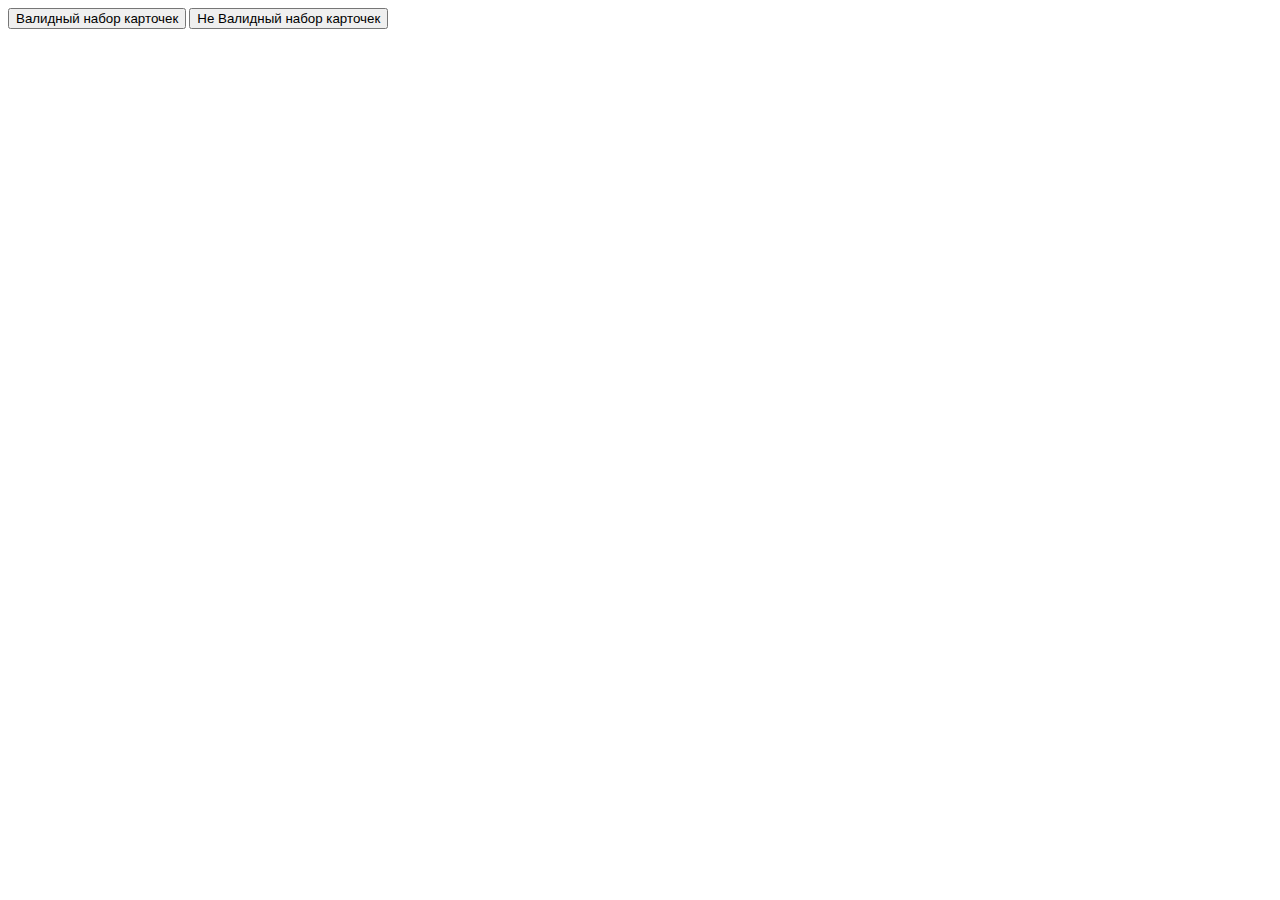
<file: 1/index.html>
<! DOCTYPE HTML>
<head>
    <meta charset="utf-8">
    <title>Сортировщик карточек путешественника</title>
   <link rel="stylesheet" href="styles/style.css">
    <script src="js/sortCards.js"></script>
</head>
<body>
<div id="cardsWrapper"></div>
<button id="valid">Валидный набор карточек</button>
<button id="invalid">Не Валидный набор карточек</button>
<div id="routeWrapper"></div>
<script language="javascript" type="text/javascript">
    /*
		Набор карточек для тестирования
    */
    var cardsOk, //- "выполнение удачное!"
		cardsErr; //- "выполнение с ошибкой!"

		cardsOk = [
        {
            'from': 'RU-moscow', 
            'fromTitle': 'РФ, Москва Киевский вокзал',
            'to': 'GB-london', 
            'toTitle': 'GB, London Victoria Station',
			'type': 'train',
			'other': {
				'number': '443',
				'wagon': '4',
				'seat': '14',
				'linen': true
			}
        },
        {
            'from': 'FR-paris',
            'fromTitle': 'FR, Gare Port Lazare',
            'to': 'RU-moscow',
            'toTitle': 'РФ, Москва Речной вокзал',
			'type': 'ship',
			'other': {
				'name': 'Victoria',
				'deck': '1',
				'cabin': '175'
			}
        },
        {
            'from': 'ES-talin',
            'fromTitle': 'ES, Talin Seaport Station',
            'to': 'RU-magadan',
            'toTitle': 'РФ, Магадан Аэропорт Чарухино',
			'type': 'plane',
			'other': {
				'number': '266',
				'seat': 'F17',
				'food': false
			}
        },
        {
            'from': 'US-chicago',
            'fromTitle': 'US, Chicago Nation Station',
            'to': 'FR-paris',
            'toTitle': 'FR, Gare St. Lazare',
			'type': 'plane',
			'other': {
				'number': '75',
				'seat': 'A43',
				'food': true
			}
        },
        {
            'from': 'GB-london',
            'fromTitle': 'GB, London Victoria Station',
            'to': 'ES-talin',
            'toTitle': 'ES, Talin Seaport Station',
			'type': 'train',
			'other': {
				'number': '175',
				'wagon': '12',
				'seat': '22',
				'linen': false
			}
        }
    ]
	
	cardsErr = [
        {
            'from': 'ES-talin',
            'fromTitle': 'ES, Talin Seaport Station',
            'to': 'RU-magadan',
            'toTitle': 'РФ, Магадан Аэропорт Чарухино',
			'type': 'plane',
			'other': {
				'number': '266',
				'seat': 'F17',
				'food': false
			}
        },
        {
            'from': 'US-chicago',
            'fromTitle': 'US, Chicago Nation Station',
            'to': 'FR-paris',
            'toTitle': 'FR, Gare St. Lazare',
			'type': 'plane',
			'other': {
				'number': '75',
				'seat': 'A43',
				'food': true
			}
        },
        {
            'from': 'GB-london',
            'fromTitle': 'GB, London Victoria Station',
            'to': 'ES-talin',
            'toTitle': 'ES, Talin Seaport Station',
			'type': 'train',
			'other': {
				'number': '175',
				'wagon': '12',
				'seat': '22',
				'linen': false
			}
        }
    ]
//////////////////////////////////////////////////	
//////////////Блок тестирования TravelCardsWorker
	
	var //сюда записать cardsOk или cardsErr - валидный или не валидный набор карточек
		cardsWrapper = document.getElementById('cardsWrapper'),//область бля вывода карточек
		routeWrapper = document.getElementById('routeWrapper'),
		validButton = document.getElementById('valid'),
		invalidButton = document.getElementById('invalid');
		
		validButton.addEventListener('click', function(){test(cardsOk)});
		invalidButton.addEventListener('click', function(){test(cardsErr)});
	
	
	function test(cards){
	var	tcw = new TravelCardsWorker();
		cardsWrapper.innerHTML = tcw.outputCards(cards);//карточки в первоначальном не отсортированном виде
		routeWrapper.innerHTML = tcw.outputRoute(cards);//текстовый маршрут
		
		validButton.style.display = "none";
		invalidButton.style.display = "none";
	}
	
/////////////////////////////////////////////////
</script>
</body>
</html>
</file>
<file: 1/styles/style.css>
@font-face {
    font-family: pop; /* ��� ������ ��� CSS ������ */
    src: local("pop"), /* ��������� ������� ������ � �� ������������ */
         url(../fonts/pop.ttf); /* ���� ����� �� ����������, ����� ��������� ��� �� ���������� ���� */
  }

body
{
font-size: 12px;
}

#cardsWrapper
{
margin: 0 auto;
width: 300px;
}

#routeWrapper
{
margin: 0 auto;
width: 600px;
}


.card
{
padding: 5px;
margin: 5px 0;
min-height: 30px;
width: 200px;
background: black;
color: yellow;
border: 5px double;
}

.card .icon
{
height: 25px;
width: 25px;
float: left;
}

.card .label
{
font-family: 'pop';
margin-left: 12px;
float: left;
}


/* Styles for ship */
.card.ship{
	border-color: #6495ed;
}
.card.ship .icon{
	background: url(../images/ship.png);
	background-size: 25px 25px;
}


/* Styles for train */
.card.train{
	border-color: #af8a69;
}
.card.train .icon{
	background: url(../images/train.png);
	background-size: 25px 25px;
}


/* Styles for plane */
.card.plane{
	border-color: #b5d9ff;
}
.card.plane .icon{
	background: url(../images/plane.png);
	background-size: 25px 25px;
}


.error
{
	color: red;
}
</file>
